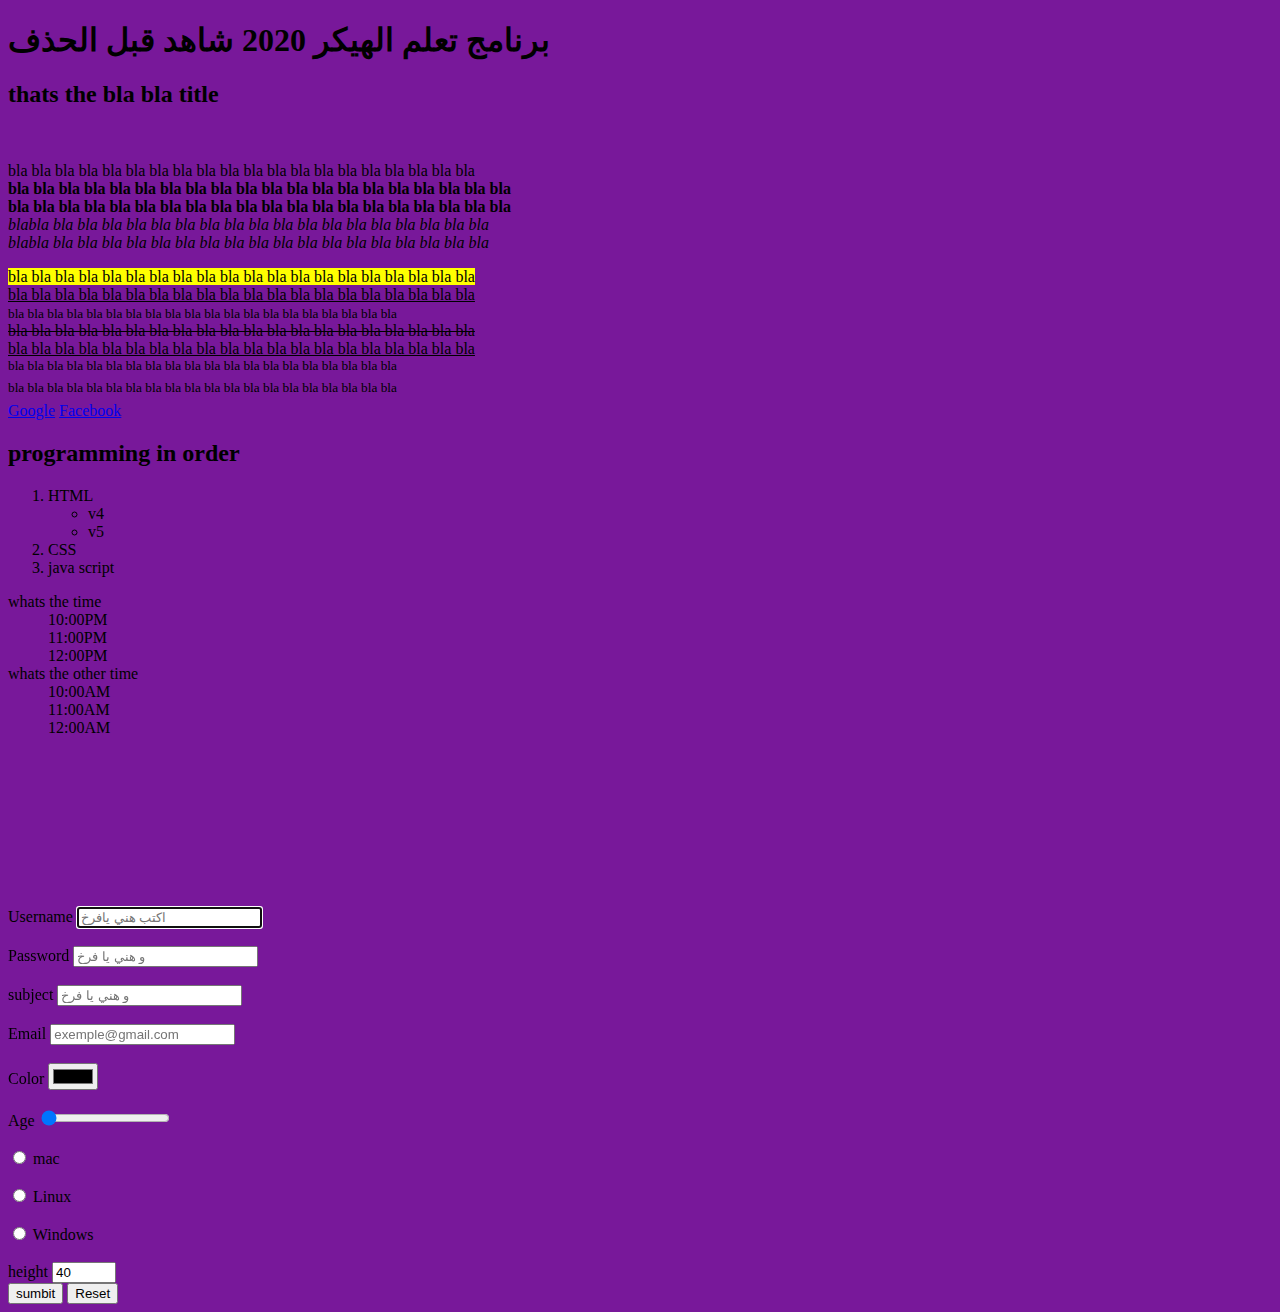
<file: ayamat el fa9r/html/index.html>
<!DOCTYPE html>

<html>

<head>
    <meta charset="UTF-8">
    <meta name="description" content="first project learning HTML">

    <title>wassim</title>
    <style type="text/css">
        body {
            background-color: #78189a
        }
    </style>
    <script type="text/javascript">
    </script>
    <link>
</head>

<body>
    <!--هيكر اخلاقي مش اي هكر-->

    <h1>برنامج تعلم الهيكر 2020 شاهد قبل الحذف</h1>

    <h2>thats the bla bla title</h2><img>

    <p>bla bla bla bla bla bla bla bla bla bla bla bla bla bla bla bla bla bla bla bla<br>
        <b>bla bla bla bla bla bla bla bla bla bla bla bla bla bla bla bla bla bla bla bla</b><br>
        <strong>bla bla bla bla bla bla bla bla bla bla bla bla bla bla bla bla bla bla bla bla</strong><br>
        <em>blabla bla bla bla bla bla bla bla bla bla bla bla bla bla bla bla bla bla bla</em><br>
        <i>blabla bla bla bla bla bla bla bla bla bla bla bla bla bla bla bla bla bla bla</i><br>
    </p>

    <mark>bla bla bla bla bla bla bla bla bla bla bla bla bla bla bla bla bla bla bla bla</mark><br>
    <u>bla bla bla bla bla bla bla bla bla bla bla bla bla bla bla bla bla bla bla bla</u><br>
    <small>bla bla bla bla bla bla bla bla bla bla bla bla bla bla bla bla bla bla bla bla</small><br>
    <del>bla bla bla bla bla bla bla bla bla bla bla bla bla bla bla bla bla bla bla bla</del><br>
    <ins>bla bla bla bla bla bla bla bla bla bla bla bla bla bla bla bla bla bla bla bla</ins><br>
    <sup>bla bla bla bla bla bla bla bla bla bla bla bla bla bla bla bla bla bla bla bla</sup><br>
    <sup>bla bla bla bla bla bla bla bla bla bla bla bla bla bla bla bla bla bla bla bla</sup><br>
    <a href="https://google.com" target="-blank" title="Go To Google">Google</a> <a href="https://facebook.com"
        title="Go To Facebook">Facebook</a>

    <h2>programming in order</h2>

    <ol>
        <li>HTML

            <ul>
                <li>v4</li>

                <li>v5</li>
            </ul>
        </li>

        <li>CSS</li>

        <li>java script</li>
    </ol>

    <dl>
        <dt>whats the time</dt>

        <dd>10:00PM</dd>

        <dd>11:00PM</dd>

        <dd>12:00PM</dd>

        <dt>whats the other time</dt>

        <dd>10:00AM</dd>

        <dd>11:00AM</dd>

        <dd>12:00AM</dd>
    </dl><video>src="" type="video/mp4"</video>

    <form action="" method="get">
        <div>
            <label>Username</label> <input type="text" required placeholder="اكتب هني يافرخ" name="username"
                autofocus="">
        </div><br>

        <div>
            <label>Password</label> <input type="password" required placeholder="و هني يا فرخ" name="password"
                minlength="10" maxlength="30">
        </div><br>

        <div>
            <label>subject</label> <input type="text" required placeholder="و هني يا فرخ" name="subject" minlength="10"
                maxlength="30">
        </div><br>

        <div>
            <label>Email</label> <input type="email" required placeholder="exemple@gmail.com" name="Email">
        </div><br>

        <div>
            <label>Color</label> <input type="color" name="Color">
        </div><br>

        <div>
            <label>Age</label> <input type="range" name="age" min="18" max="100" step="1" value="0">
        </div>
        <br>
        <div>
            <input type="radio" name="os" value="mac">
            <label>mac</label>
        </div>
        <br>
        <div>
            <input type="radio" name="os" value="Linux">
            <label>Linux</label>
        </div>
        <br>
        <div>
            <input type="radio" name="os" value="Windows">
            <label>Windows</label>
        </div>
        <br>
        <div>
            <label>height</label> <input type="number" name="height" min="40" max="300" step="1" value="40">
        </div><input type="submit" value="sumbit"> <input type="reset" value="Reset">
        <div>
    </form>
</body>

</html>
</file>
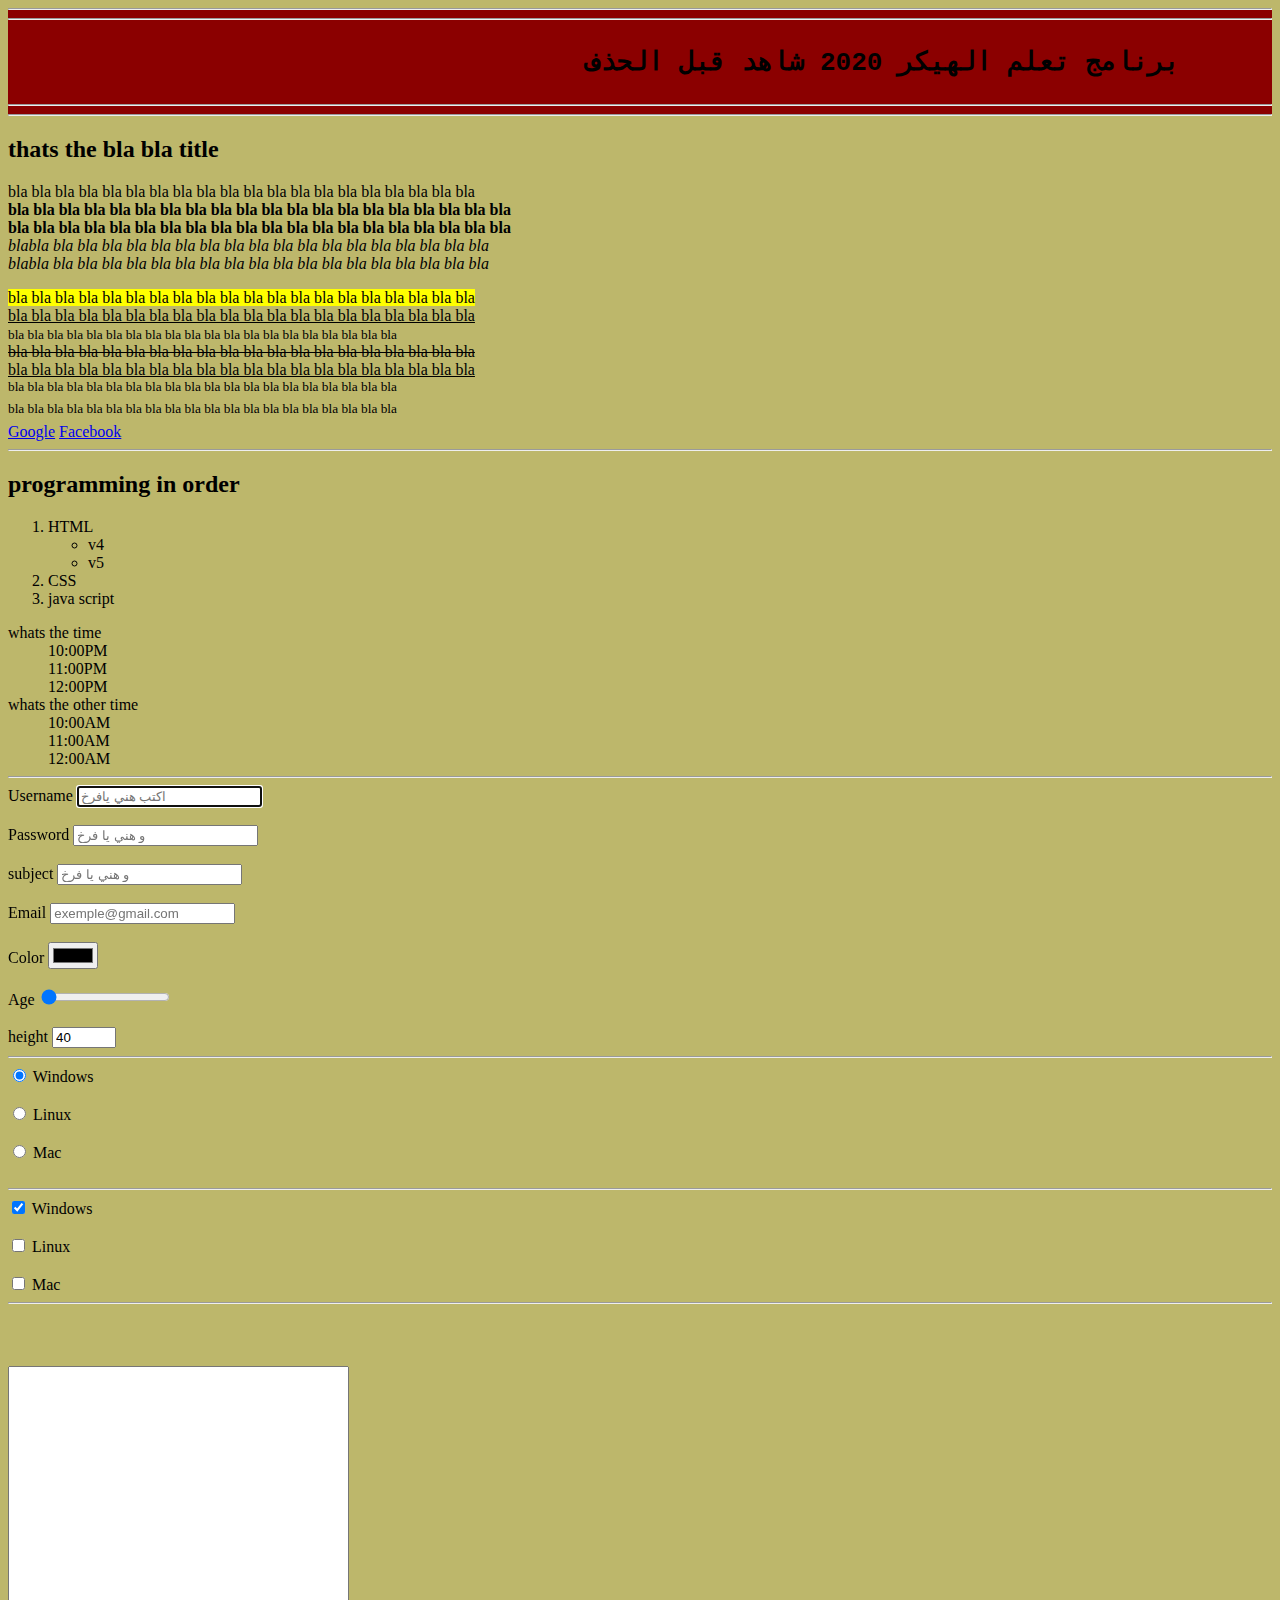
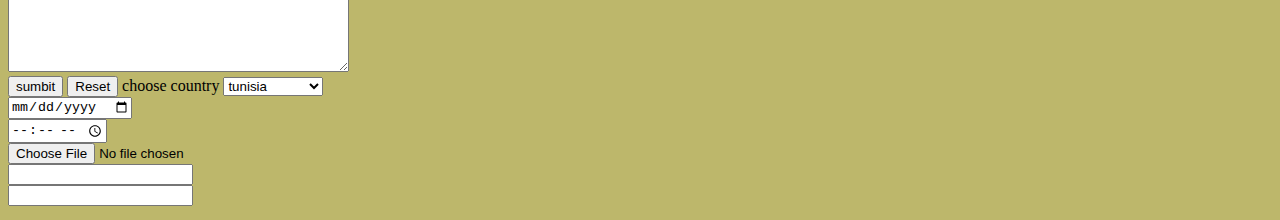
<file: ayamat el fa9r/html/visol studio/index.html>
<!DOCTYPE html>

<html>

<head>
    <meta charset="UTF-8">
    <meta name="description" content="first project learning HTML">

    <title>wassim</title>
    <style type="text/css">
        body {
            background-color: darkkhaki;
        }

        header {
            background-color: darkred;
        }
    </style>
    <script type="text/javascript">
    </script>
    <link>
</head>

<body>
    <!--هيكر اخلاقي مش اي هكر-->
    <header>
        <hr>
        <hr>
        <h1>
            <pre>                                     برنامج تعلم الهيكر 2020 شاهد قبل الحذف</pre>

        </h1>
        <hr>
        <hr>
    </header>
    <h2>thats the bla bla title</h2>
    <p>bla bla bla bla bla bla bla bla bla bla bla bla bla bla bla bla bla bla bla bla<br>
        <b>bla bla bla bla bla bla bla bla bla bla bla bla bla bla bla bla bla bla bla bla</b><br>
        <strong>bla bla bla bla bla bla bla bla bla bla bla bla bla bla bla bla bla bla bla bla</strong><br>
        <em>blabla bla bla bla bla bla bla bla bla bla bla bla bla bla bla bla bla bla bla</em><br>
        <i>blabla bla bla bla bla bla bla bla bla bla bla bla bla bla bla bla bla bla bla</i><br>
    </p>

    <mark>bla bla bla bla bla bla bla bla bla bla bla bla bla bla bla bla bla bla bla bla</mark><br>
    <u>bla bla bla bla bla bla bla bla bla bla bla bla bla bla bla bla bla bla bla bla</u><br>
    <small>bla bla bla bla bla bla bla bla bla bla bla bla bla bla bla bla bla bla bla bla</small><br>
    <del>bla bla bla bla bla bla bla bla bla bla bla bla bla bla bla bla bla bla bla bla</del><br>
    <ins>bla bla bla bla bla bla bla bla bla bla bla bla bla bla bla bla bla bla bla bla</ins><br>
    <sup>bla bla bla bla bla bla bla bla bla bla bla bla bla bla bla bla bla bla bla bla</sup><br>
    <sup>bla bla bla bla bla bla bla bla bla bla bla bla bla bla bla bla bla bla bla bla</sup><br>
    <a href="https://google.com" target="-blank" title="Go To Google">Google</a> <a href="https://facebook.com"
        title="Go To Facebook">Facebook</a>
    <hr>
    <h2>programming in order</h2>

    <ol>
        <li>HTML

            <ul>
                <li>v4</li>

                <li>v5</li>
            </ul>
        </li>

        <li>CSS</li>

        <li>java script</li>
    </ol>

    <dl>
        <dt>whats the time</dt>

        <dd>10:00PM</dd>

        <dd>11:00PM</dd>

        <dd>12:00PM</dd>

        <dt>whats the other time</dt>

        <dd>10:00AM</dd>

        <dd>11:00AM</dd>

        <dd>12:00AM</dd>
        <hr>
        <form action="" method="get">
            <div>
                <label>Username</label>
                <input type="text" required placeholder="اكتب هني يافرخ" name="username" autofocus="">
            </div><br>

            <div>
                <label>Password</label>
                <input type="password" required placeholder="و هني يا فرخ" name="password" minlength="10"
                    maxlength="30">
            </div><br>

            <div>
                <label>subject</label>
                <input type="text" required placeholder="و هني يا فرخ" name="subject" minlength="10" maxlength="30">
            </div><br>

            <div>
                <label>Email</label>
                <input type="email" required placeholder="exemple@gmail.com" name="Email">
            </div><br>

            <div>
                <label>Color</label>
                <input type="color" name="Color">
            </div><br>

            <div>
                <label>Age</label>
                <input type="range" name="age" min="18" max="100" step="1" value="0">
            </div>
            <br>
            <label>height</label> <input type="number" name="height" min="40" max="300" step="1" value="40">
            <br>
            <hr>
            <div name="premier">
                <div>
                    <input id=" win" type="radio" name="os" value="Windows" checked>
                    <label for="win"> Windows</label>
                </div>
                <br>
                <div>
                    <input id="Linux" type="radio" name="os" value="Linux">
                    <label for="Linux">Linux</label>
                </div>
                <br>
                <div>
                    <input id="Mac" type="radio" name="os" value="Mac">
                    <label for="Mac">Mac</label>
                </div>
            </div>
            <br>
            <hr>
            <div name=second>
                <div>
                    <input id="win1" type="checkbox" name="os" value="Windows" checked>
                    <label for="win1"> Windows</label>
                </div>
                <br>
                <div>
                    <input id="Linux1" type="checkbox" name="os" value="Linux">
                    <label for="Linux1">Linux</label>
                </div>
                <br>
                <div>
                    <input id="Mac1" type="checkbox" name="os" value="Mac">
                    <label for="Mac1">Mac</label>
                </div>
            </div>
            <hr>
            <br>
            <div>
                <br><br>
                <textarea name="message" cols="40" rows="20"></textarea>
            </div><input type="submit" value="sumbit"> <input type="reset" value="Reset">
            <label for="country">choose country</label>
            <select name="country">
                <optgroup label="africa">
                    <option selected>tunisia</option>
                    <option>algeri</option>
                    <option>libia</option>
                </optgroup>
                <optgroup label="europa">
                    <option>Geramany</option>
                    <option>france</option>
                    <option>Purtogal</option>
                </optgroup>
                <optgroup label="asia">
                    <option>Russia</option>
                    <option>Arab Saud</option>
                    <option>Qatar</option>
                </optgroup>
                <br>
                <hr>
            </select>
            <div>
                <label for="date"></label>
                <input type="date">
            </div>
            <div>
                <label for="time"></label>
                <input type="time">
            </div>
            <div>
                <label for="file"></label>
                <input type="file">
            </div>
            <div>
                <label for="search"></label>
                <input type="search">
            </div>
            <div>
                <input list="programming" name="prog">
                <datalist id="programming">
                    <option value="python">
                    <option value="php">
                    <option value="css">
                    <option value="C#">
                    <option value="C++">
                </datalist>
            </div>
        </form>
</body>

</html>
</file>
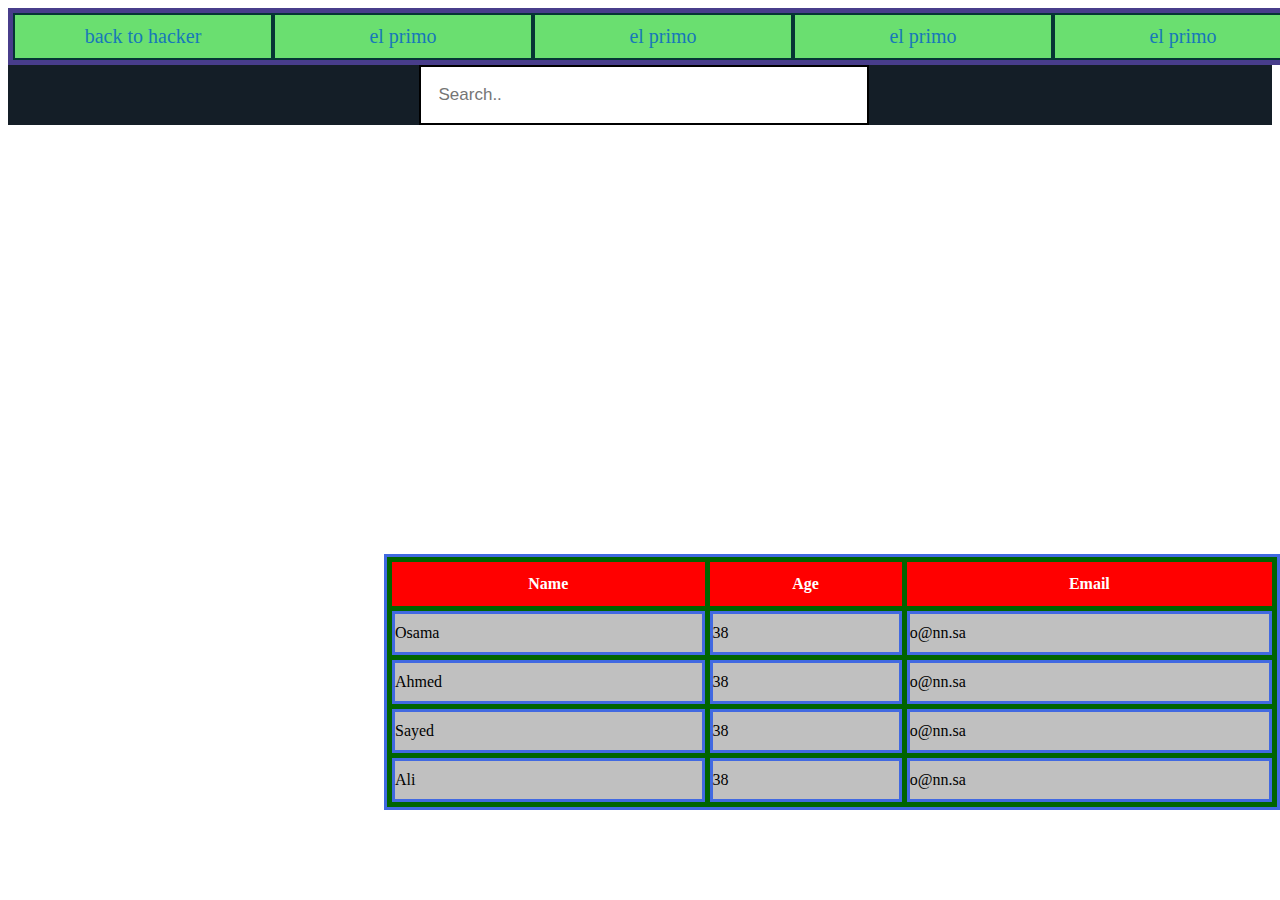
<file: ayamat el fa9r/css_project/index2.html>
<!DOCTYPE html>
<html>

<head>
    <meta charset="UTF-8">
    <title>hiker.12</title>
    <link rel="stylesheet" href="css/master2.css">

</head>

<body>

    <div class="hallo">
        <a href="file:///E:/wassim/my_projects/css_project/index.html">
            <div class="pepe">back to hacker</div>
        </a>
        <div class="pepe">el primo</div>
        <div class="pepe">el primo</div>
        <div class="pepe">el primo</div>
        <div class="pepe">el primo</div>
    </div>
    <nav>
        <input type="text" placeholder="Search..">
    </nav>
    <table>
        <thead>
            <tr>
                <td>Name</td>
                <td>Age</td>
                <td>Email</td>
            </tr>
        </thead>
        <tbody>
            <tr>
                <td>Osama</td>
                <td>38</td>
                <td>o@nn.sa</td>
            </tr>
            <tr>
                <td>Ahmed</td>
                <td>38</td>
                <td>o@nn.sa</td>
            </tr>
            <tr>
                <td>Sayed</td>
                <td>38</td>
                <td>o@nn.sa</td>
            </tr>
            <tr>
                <td>Ali</td>
                <td>38</td>
                <td>o@nn.sa</td>
            </tr>
        </tbody>
    </table>
    <!-- <div> <a href="file:///E:/wassim/my_projects/css_project/index.html">back</a></div> -->
    <!-- <div class="numbers">
        <div class="green">le premier</div>
        <div class="greenyellow"> le deouseme</div>
        <div class="green"> le qautereme</div>
        <div class="greenyellow"> le sinqieme</div>
        <div class="green"> le sisememe</div>
    </div>
    <aside>
        <div class="pre">one</div>
        <div class="duo">one</div>
        <div class="tre">one</div>
    </aside>-->
</body>

</html>
</file>
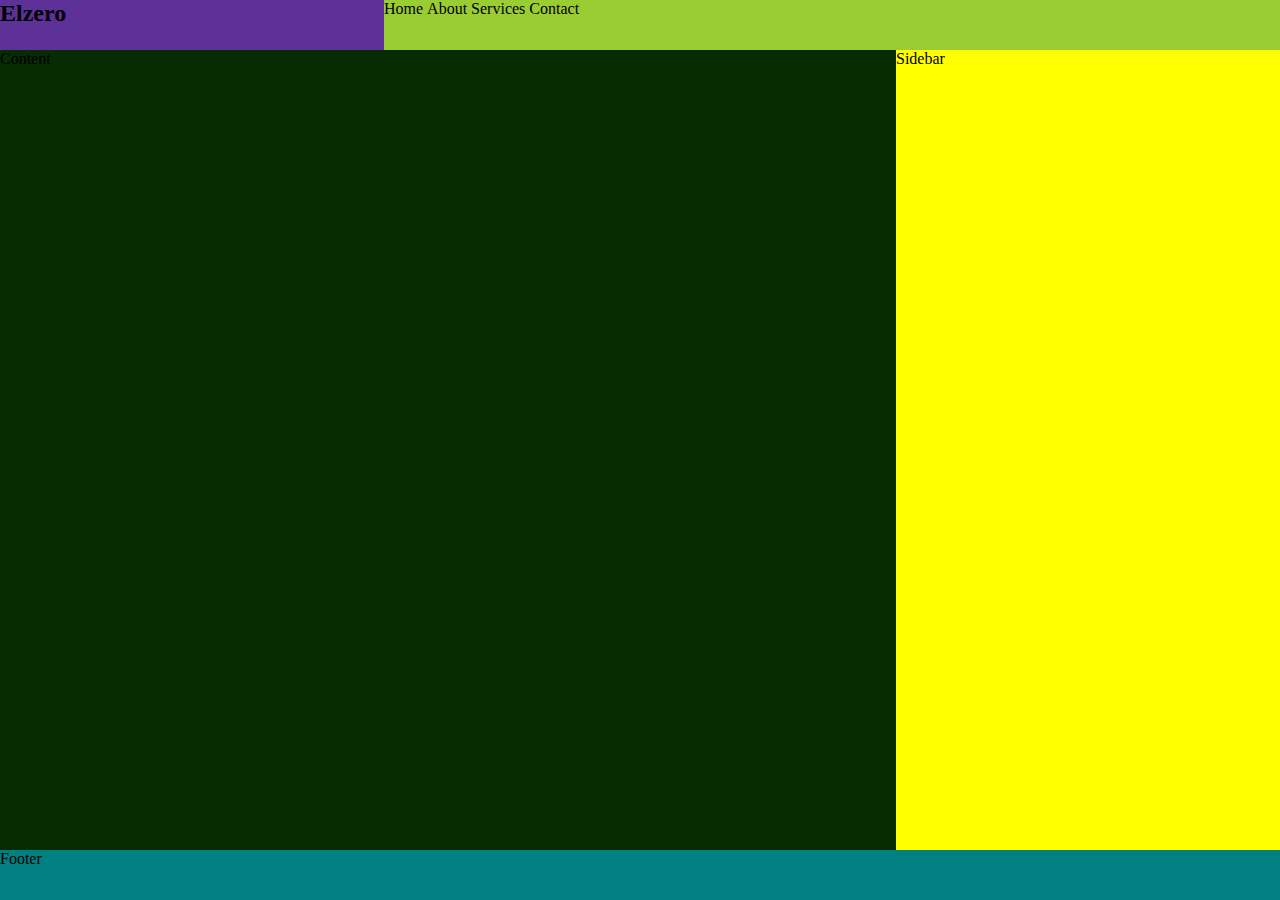
<file: ayamat el fa9r/css_project/index3.html>
<!DOCTYPE html>
<html>

<head>
    <meta charset="UTF-8">
    <title>hacking.12</title>
    <link rel="stylesheet" href="css/master3.css">
</head>

<body>
    <div class="page">
        <h2>Elzero</h2>
        <nav>
            <ul>
                <li>Home</li>
                <li>About</li>
                <li>Services</li>
                <li>Contact</li>
            </ul>
        </nav>
        <section>Content</section>
        <aside>Sidebar</aside>
        <footer>Footer</footer>
    </div>
</body>

</html>
</file>
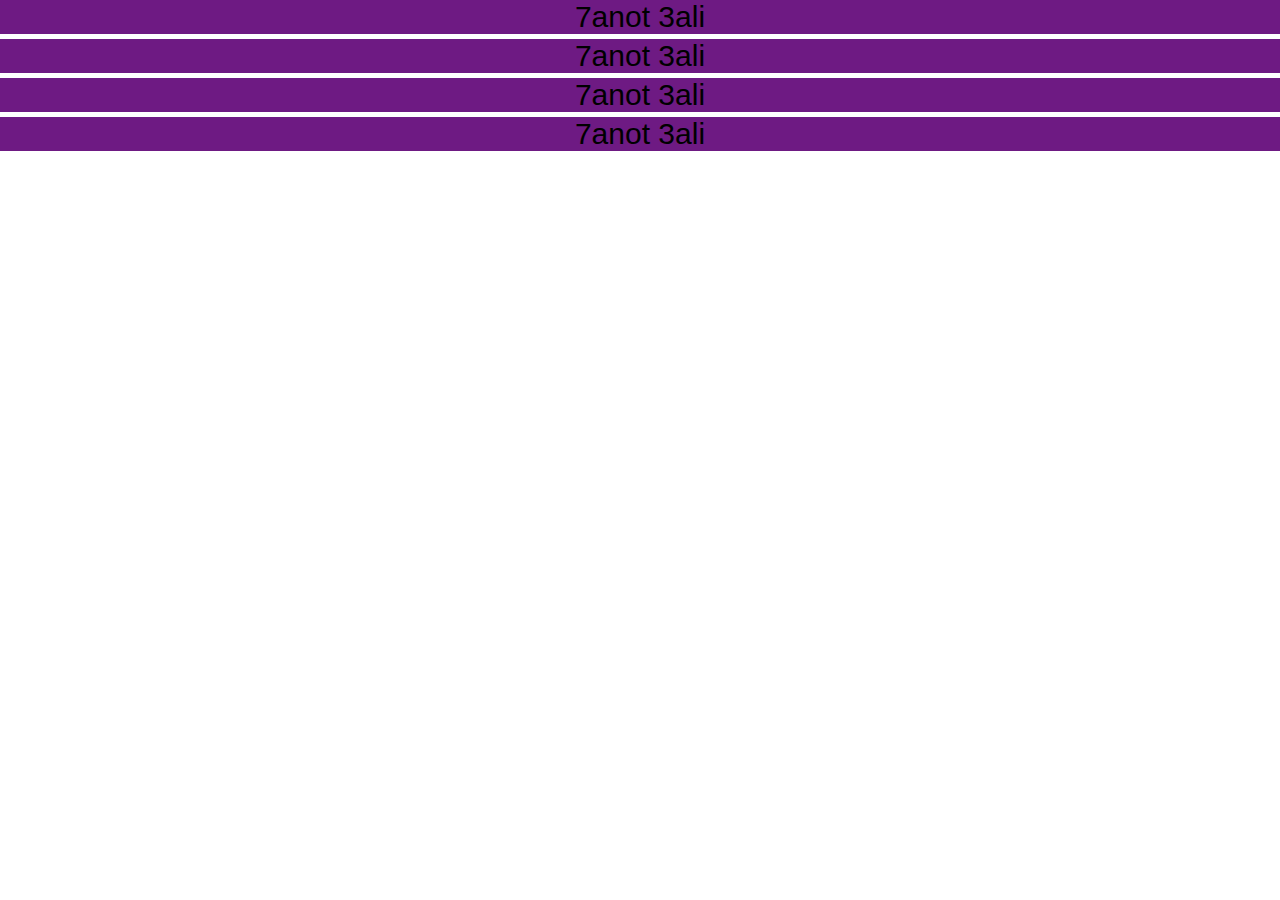
<file: ayamat el fa9r/css_project/index4.html>
<!DOCTYPE html>
<html>

<head>
    <meta charset="UTF-8">
    <title>hak.12</title>
    <link rel="stylesheet" href="css/master4.css">
</head>

<body>
    <div class="parent">
        <div>7anot 3ali</div>
        <div>7anot 3ali</div>
        <div>7anot 3ali</div>
        <div>7anot 3ali</div>
    </div>
</body>

</html>
</file>
<file: ayamat el fa9r/css_project/css/master2.css>
body{
    background-image: url(https://www.desktopbackground.org/download/o/2011/04/25/193584_3d-hd-wallpapers-1080p_1920x1080_h.jpg);
    background-size: cover;  
}
.hallo{
    width: 1300px;
    background-color: darkslateblue;
    padding:5px;
    margin: 0px  auto;
    overflow: hidden;
  }
  .pepe{
   text-align: center;
   font-size: 20px;
    background-color:rgb(106, 223, 112);
    color:rgb(23, 120, 185);
    width:calc(1300px/5);
    border: 2px solid rgb(6, 53, 53);
    padding: 10px;
    box-sizing: border-box;
    float: left;
  
    }
  .pepe:hover{
    background-color:rgb(23, 120, 185);
    color:rgb(106, 223, 112);    
    position:relative;;
    top:5px;  
    left:2.5px;    
  }
 /* a{  
    border: 3px solid red;
    font-size: 70px;
    background-color: green;
    width: fit-content;
    position: absolute;
    bottom: 0;
    right: 0;
}*/
/*
.numbers div{
    text-align: center;
    width:19%;
    float: left;
    margin-left: 1%;
    margin-top: 10px;
}
.pre{
    background-color: blue;
}
.duo{
    background-color: red;
}
.tre{
    background-color:yellow;
}
.green{
        background-color: green;
}
.greenyellow{
        background-color:greenyellow;
}
aside{
    visibility: hidden;
}
*/
table {   
    position: absolute;
    background: darkgreen;
    width:70%;
    border: 3px solid royalblue;
    border-spacing:5px;
    bottom: 90px;
    right: 0px
}
table td{
    padding: 10px 0px;
    background: silver;
    border: 3px solid royalblue;

}
table thead td {
background-color: red;
  color: #FFF;
  font-weight: bold;
  text-align: center;
  border-color: red
}
nav{
    height: 60px;
background-color:rgb(20, 30, 39);
padding-right: 20px;
}
input[type=text] {
    background-color:rgb(255, 255, 255);
    padding:18px;
    border:2px solid black;
    font-size: 17px;
    width:33%;
    margin-left:33%;
    margin-right:33%;
    color:green
  }
  input:focus{
      background-color:darkslategray;
      outline: none;
  }
</file>
<file: ayamat el fa9r/css_project/css/master3.css>
*{
  box-sizing: border-box;
  padding: 0;
  margin: 0;
}
ul{
  list-style: none;
}
ul li{
  display: inline-block;
}
.page{
  height: 100vh;
  background:#EEE;
  display: grid;
  grid-template-columns: repeat(10,1fr);
  grid-template-rows: 50px auto 50px;
  grid-template-areas: 
    "logo logo logo nav nav nav nav nav nav nav "
    "cont cont cont cont cont cont cont side side side "
    "foot foot foot foot foot foot foot foot foot foot ";
}
h2{
  grid-area: logo;
  background-color: rgb(94, 49, 153);
  color :black
}
nav{
  grid-area: nav;
  background-color: yellowgreen;
}
section{
  grid-area: cont;
  background-color: rgb(7, 43, 3);
  color :black
}
aside{
  grid-area: side;
  background-color: yellow;
  color :black
}
footer{
  grid-area: foot;
  background-color: teal;
  color: black;
}
</file>
<file: ayamat el fa9r/css_project/css/master4.css>
* {
  box-sizing: border-box;
  margin: 0;
}
body{
  font-family:Arial, Helvetica, sans-serif;
  background-color:rgb(255, 255, 255);
}
.parent{

}
.parent div{
background-color:rgb(110, 26, 131);
font-size: 30px;
margin-bottom: 5px;
text-align: center;
}
/* @media (min-width: 768px) and (max-width:991px){
  .parent div{
    width:calc(50% - 15px);
  }
}
@media (min-width: 992px){
  .parent div{
    width:calc(25% - 30px);
  }
} */
</file>
